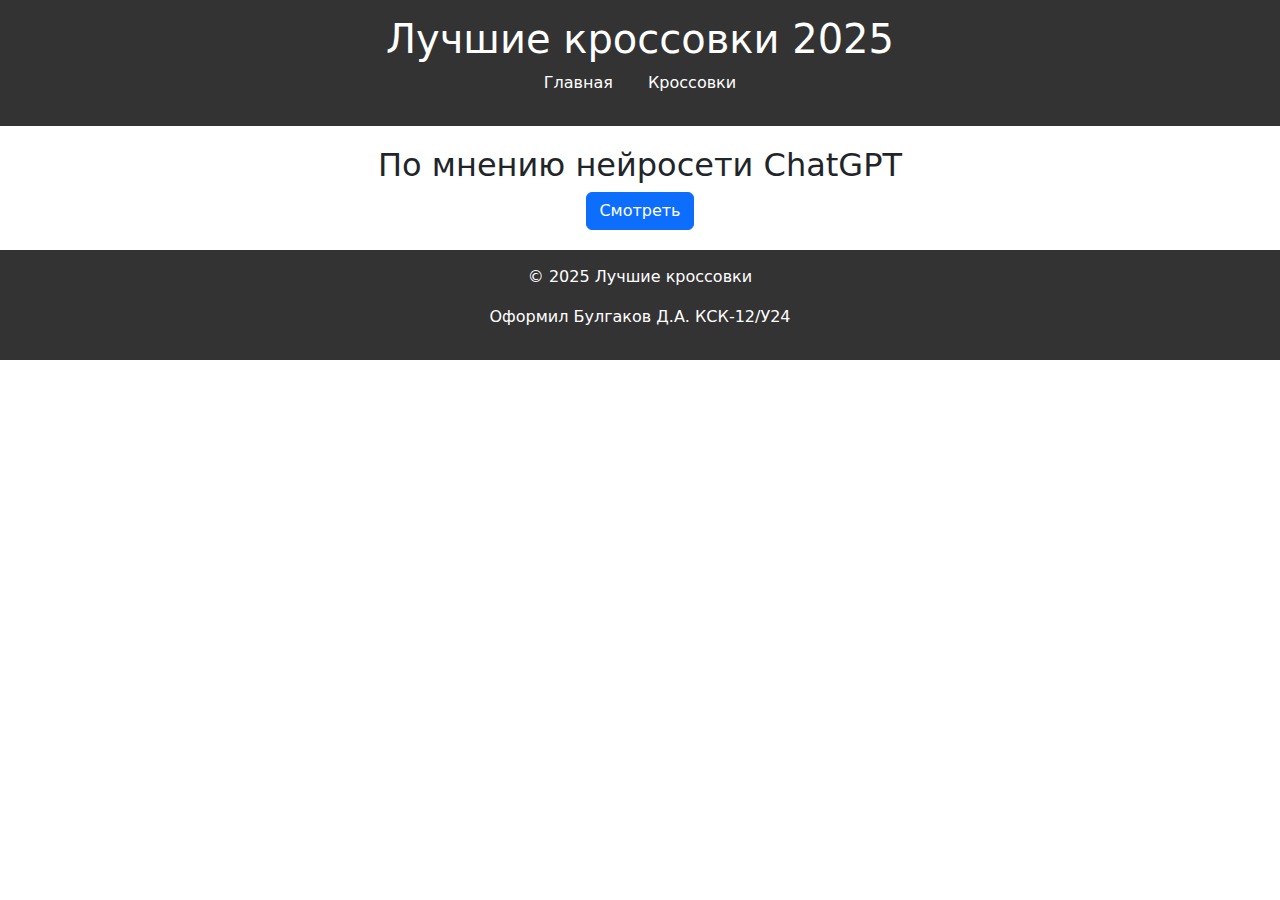
<file: index.html>
<!DOCTYPE html>
<html lang="ru">
<head>
    <meta charset="UTF-8">
    <meta name="viewport" content="width=device-width, initial-scale=1.0">
    <title>Магазин кроссовок</title>
    <link rel="stylesheet" href="styles.css">
    <link rel="stylesheet" href="https://cdn.jsdelivr.net/npm/bootstrap@5.3.0/dist/css/bootstrap.min.css">
</head>
<body>

    <header class="header">
        <h1>Лучшие кроссовки 2025</h1>
        <nav>
            <ul>
                <li><a href="index.html">Главная</a></li>
                <li><a href="sneakers.html">Кроссовки</a></li>
            </ul>
        </nav>
    </header>

    <main class="container text-center">
        <h2>По мнению нейросети ChatGPT</h2>
        <a href="sneakers.html" class="btn btn-primary">Смотреть</a>
    </main>

    <footer class="footer">
        <p>&copy; 2025 Лучшие кроссовки</p>
        <p>Оформил Булгаков Д.А. КСК-12/У24</p>
    </footer>


</body>
</html>
</file>
<file: styles.css>
body {
    font-family: Arial, sans-serif;
    margin: 0;
    padding: 0;
    background-color: #f4f4f4;
}

.header {
    background-color: #333;
    color: white;
    padding: 15px;
    text-align: center;
}

nav ul {
    list-style: none;
    padding: 0;
}

nav ul li {
    display: inline;
    margin: 0 15px;
}

nav ul li a {
    color: white;
    text-decoration: none;
}

.container {
    margin-top: 20px;
}

.sneaker-card {
    background: white;
    padding: 15px;
    border-radius: 5px;
    text-align: center;
    box-shadow: 0 0 10px rgba(0, 0, 0, 0.1);
    margin-bottom: 20px;
}

.sneaker-card img {
    max-width: 100%;
    border-radius: 5px;
}

.buy-btn {
    background-color: #28a745;
    color: white;
    border: none;
    padding: 10px;
    cursor: pointer;
    border-radius: 5px;
}

.buy-btn:hover {
    background-color: #218838;
}

.footer {
    background-color: #333;
    color: white;
    text-align: center;
    padding: 15px;
    margin-top: 20px;
}

.buy-btn {
    background-color: #28a745;
    color: white;
    border: none;
    padding: 10px 15px;
    cursor: pointer;
    border-radius: 5px;
    font-size: 16px;
    transition: transform 0.2s, background-color 0.3s, box-shadow 0.3s;
}

/* Эффект при наведении */
.buy-btn:hover {
    background-color: #218838;
    transform: scale(1.05);
    box-shadow: 0 4px 10px rgba(0, 0, 0, 0.2);
}

/* Эффект при нажатии */
.buy-btn:active {
    transform: scale(0.95);
    box-shadow: 0 2px 5px rgba(0, 0, 0, 0.2);
}

.sneaker-card {
    display: flex;
    align-items: center;
    background: white;
    padding: 20px;
    border-radius: 8px;
    box-shadow: 0 4px 10px rgba(0, 0, 0, 0.15); /* Добавлена тень */
    margin-bottom: 20px;
    opacity: 0;
    transform: translateY(30px);
    transition: opacity 0.6s ease-out, transform 0.6s ease-out, box-shadow 0.3s ease-in-out;
    width: 100%;
    max-width: 1200px;
    margin-left: auto;
    margin-right: auto;
}
.sneaker-card:hover {
    box-shadow: 0 6px 15px rgba(0, 0, 0, 0.25);
}

/* Фото слева */
.sneaker-card img {
    width: 40%;
    max-height: 250px;
    object-fit: cover;
    border-radius: 8px;
}

/* Контент справа */
.sneaker-info {
    width: 60%;
    padding-left: 20px;
}

/* Анимация появления */
.sneaker-card.show {
    opacity: 1;
    transform: translateY(0);
}

/* Медиа-запросы для мобильных */
@media (max-width: 768px) {
    .sneaker-card {
        flex-direction: column;
        text-align: center;
    }

    .sneaker-card img {
        width: 100%;
        max-height: 200px;
    }

    .sneaker-info {
        width: 100%;
        padding-left: 0;
        padding-top: 10px;
    }
}

table {
    width: 100%;
    border-collapse: collapse;
    margin-top: 20px;
}

th, td {
    border: 1px solid #ddd;
    padding: 8px;
    text-align: left;
}

th {
    background-color: #f2f2f2;
}

form {
    display: flex;
    flex-direction: column;
    gap: 10px;
}

input, textarea {
    padding: 8px;
    border: 1px solid #ddd;
    border-radius: 4px;
}

footer {
    background: #333;
    color: white;
    text-align: center;
    padding: 10px;
    margin-top: 20px;
}
</file>
